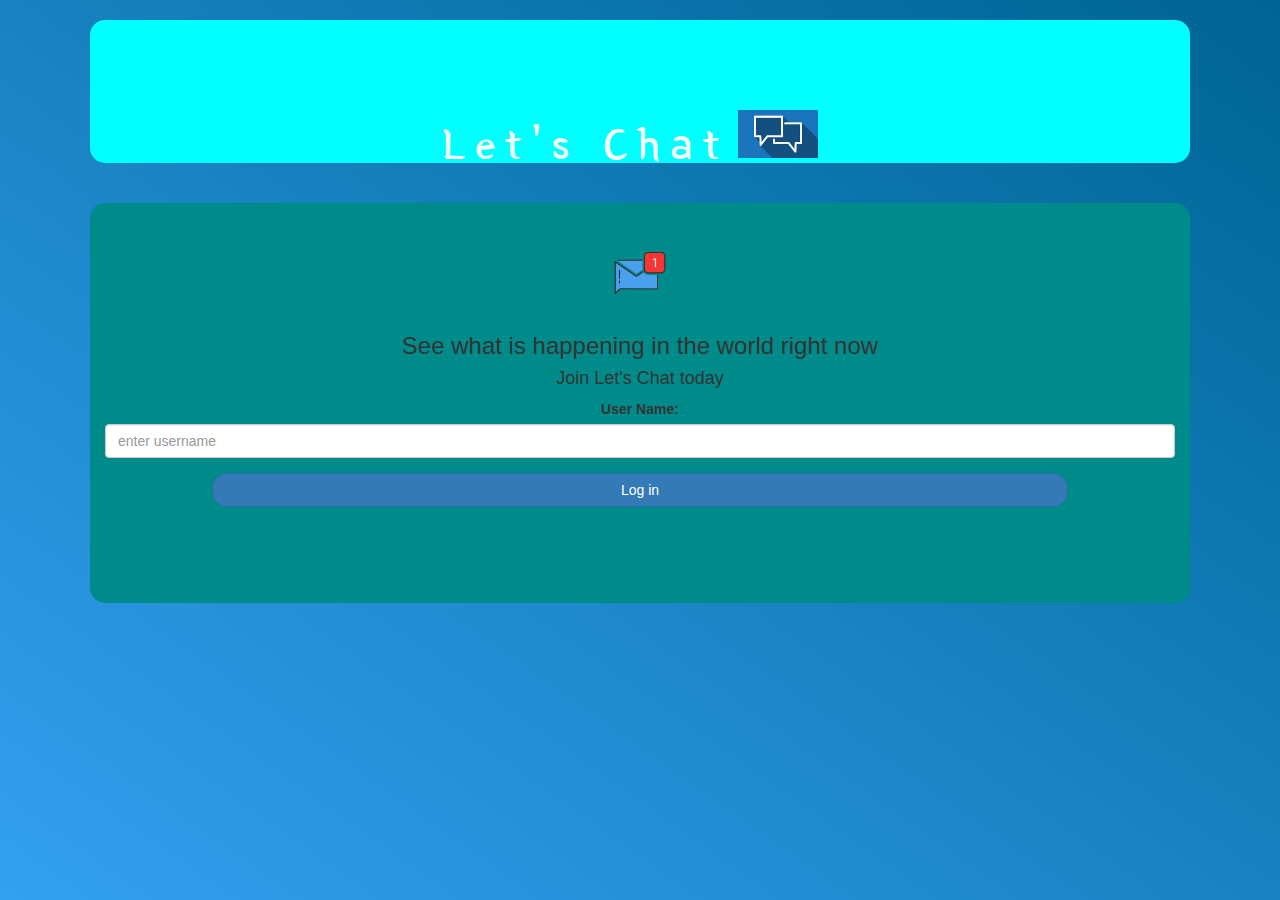
<file: index.html>
<!DOCTYPE html>
<html>
<head>
	<title>Let's Chat</title>
<link href="https://fonts.googleapis.com/css?family=Yeon+Sung&display=swap" rel="stylesheet"><meta name="viewport" content="width=device-width, initial-scale=1">

<link rel="stylesheet" href="https://maxcdn.bootstrapcdn.com/bootstrap/3.4.0/css/bootstrap.min.css">
<script src="https://ajax.googleapis.com/ajax/libs/jquery/3.4.1/jquery.min.js"></script>
<script src="https://maxcdn.bootstrapcdn.com/bootstrap/3.4.0/js/bootstrap.min.js"></script>

<link rel="stylesheet" type="text/css" href="letschat.css">
<script src="letschat.js"></script>
</head>
<body>
    <div class="container">
<center>
	<br>
	<div id="back" class="col-lg-6 col-md-6 col-sm-6 col-xs-12 login_div">
		<br>	
	<h1 class="header">	
		Let's Chat	<sup>
	<img src="chat.png">
	<label></label>
	</sup>
</h1>

</div>
<br>
<br>
	<div id="front" class="col-lg-4 col-md-6 col-sm-6 col-xs-11 login_div">
	<img src="m2.png" class="logo">
		<h3 >See what is happening in the world right now</h3>
		<h4 >Join Let's Chat today</h4>
		<div class="form-group">
		  <label >User Name:</label>
<input type="text" id="user_name" class="form-control" placeholder="enter username">
		</div>
		<button id="login_button" class="btn btn-primary" onclick="adduser()">Log in</button>
		<br><br>
	</div>
</center>
</div>
</body>

</html>
</file>
<file: letschat.css>
html, body
{
  height: 100%;
  margin: 0;
}

body
{
background-image: linear-gradient(to right top, #33a0f1, #2591d9, #1882c1, #0a73aa, #006494);
}

.header
{
	color: white;font-family: 'Yeon Sung';font-size: 45px;letter-spacing: 10px;margin-top: 80px;
}
.header img
{
	width: 80px;margin-left: -15px;
}

.login_div
{
	background: rgba(255,255,255,0.8);float: none;border-radius: 15px;
}

.logo
{
	width: 80px;margin-top: 30px;border-radius: 40px;
}

#login_button
{
	width: 80%;border-radius: 15px;}

#back{
	background-color:cyan;
	width: 1100px;
	height: 143px;
}

#front{
	background-color:darkcyan;
	width: 1100px;
	height: 400px;
}
.room_name
{
	cursor: pointer;
	font-size: 20px;
}


#logout
{
	font-size: 20px; float: right;
}


#output
{
	padding: 10px; width:80%;background: rgba(255,255,255,0.8);border-radius: 15px;
}

.input_div_room_page
{
	width: 80%;
}

.input_div label
{
	color: white;font-size: 20px;
}


.input_div_message_page
{
	position: fixed;bottom: 0px;width: 100%;background: rgba(255,255,255,0.8);
}
.input_div_message_page label
{
	color: black;
}
.input_div_message_page #msg
{
	width: 80%;
}
.input_div_message_page button
{
	margin-top: 15px;
	width: 50%; 
}
.color_white
{
	color: white
}

.user_tick
{
	width:20px;
}
.message_h4
{
	padding-left:5px;color:grey;
}

#chat{
 	background-color: darkcyan;
}
</file>
